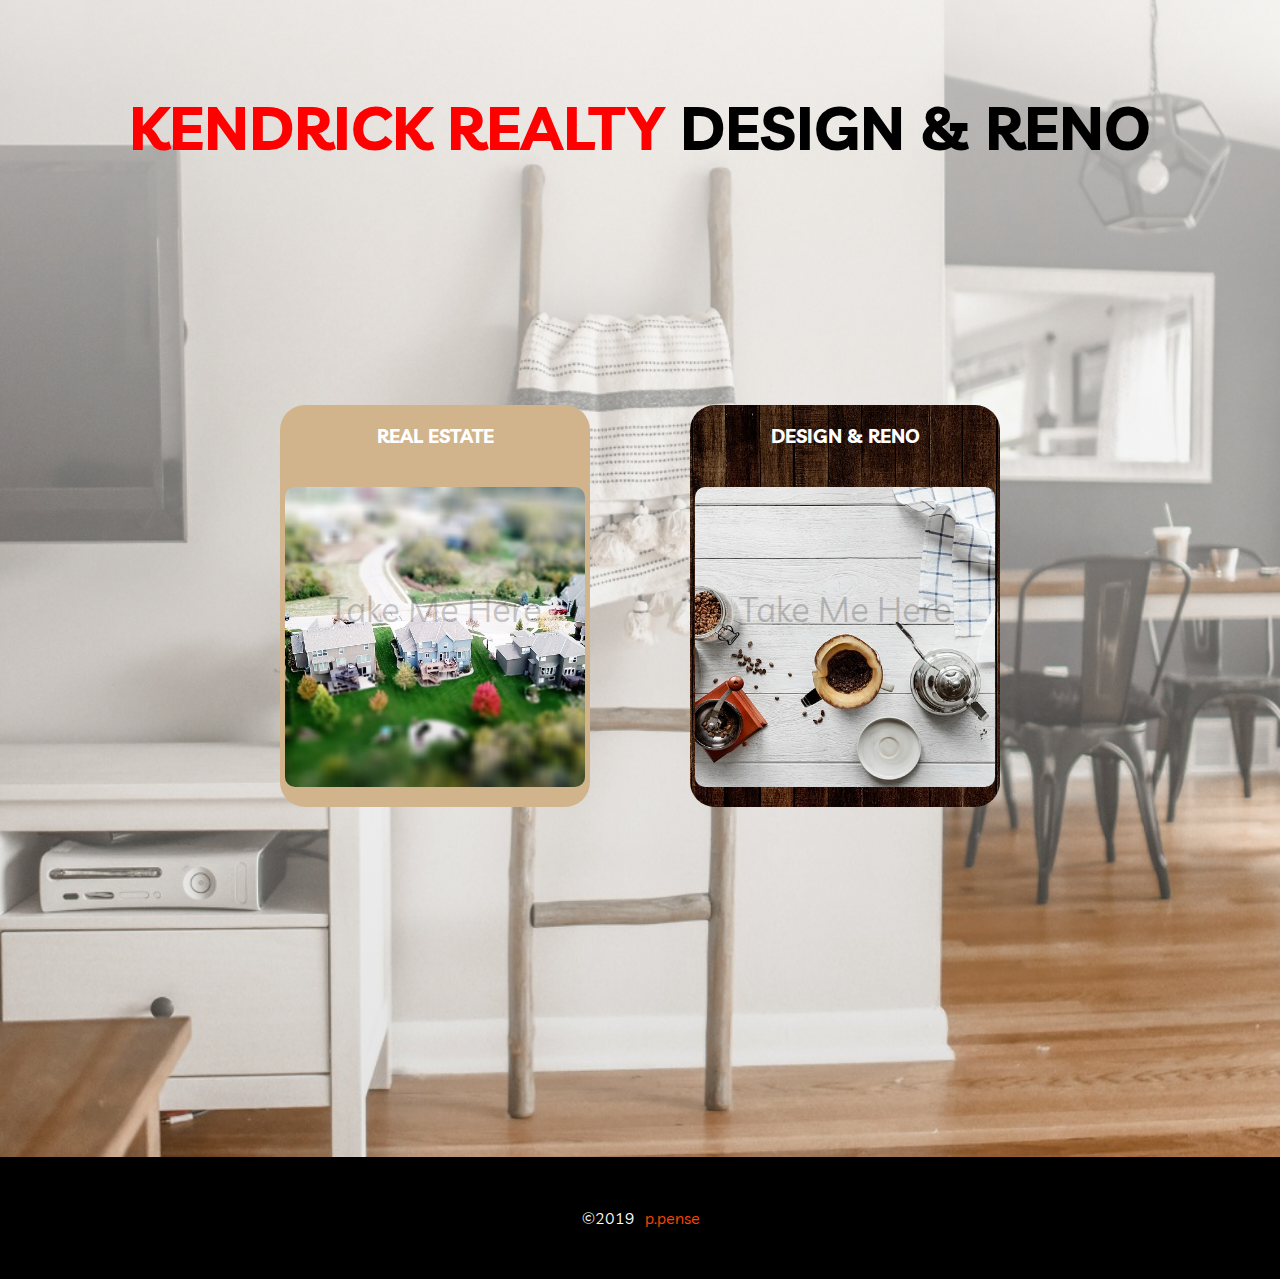
<file: index.html>
<!DOCTYPE html>
<html lang="en">

<head>
    <meta charset="UTF-8">
    <meta name="viewport" content="width=device-width, initial-scale=1.0">
    <meta http-equiv="X-UA-Compatible" content="ie=edge">
    <link href="https://fonts.googleapis.com/css?family=Livvic&display=swap" rel="stylesheet">
    <link rel="stylesheet" href="css/main.css">
    <title>Document</title>
</head>

<body>

    <!--  MAIN BODY WRAPPER  -->
    <div id="wrapper">

        <!--  HEADER  -->
        <section id="header">
            <h1>KENDRICK REALTY <span>DESIGN & RENO</span></h1>
        </section>
        <!--  HEADER ~ END  -->

        <!--  THUMBNAIL IMAGES AND LINKS  -->
        <section id="websiteThumbnails">

            <!--  REALTY THUMBNAIL LINK  -->
            <div id="realty">
                <div id="realtyImage">
                    <h3 id="realtyHeading">Real Estate</h3>
                    <a href="realtyPage/index.html"><img src="images/realty1.jpg" alt="Image of a miniture neighborhood">
                        <div class="overlayRealty">
                            <div class="textRealty">
                                <p>Take Me Here</p>
                            </div>
                        </div>
                    </a>
                </div>
            </div>
            <!--  REALTY THUMBNAIL LINK ~ END  -->

            <!--  DESIGN THUMBNAIL LINK  -->
            <div id="design">
                <div id="designImage">
                    <h3 id="designHeading">Design & Reno</h3>
                    <a href="#" onclick="alert('Stay Tuned:  This page is still pending design and construction.')"><img src="images//designReno/design1.jpg" alt="Aerial view of people making drip coffee">
                        <div class="overlayDesign">
                            <div class="textDesign">
                                <p>Take Me Here</p>
                            </div>
                        </div>
                    </a>
                </div>
            </div>
            <!-- DESIGN THUMBNAIL LINK ~ END  -->

        </section>
        <!--  REALTY THUMBNAIL LINK ~ END  -->

    </div>
    <!--  MAIN BODY WRAPPER ~ END  -->

    <!--  FOOTER  -->
    <footer id="footer">
            <div class="copyWrite">
                <span>&copy2019</span>
                <p><a href="https://p2-dev.com" target="_blank">p.pense</a></p>
            </div>
    </footer>
    <!--  FOOTER ~ END  -->

</body>
</html>
</file>
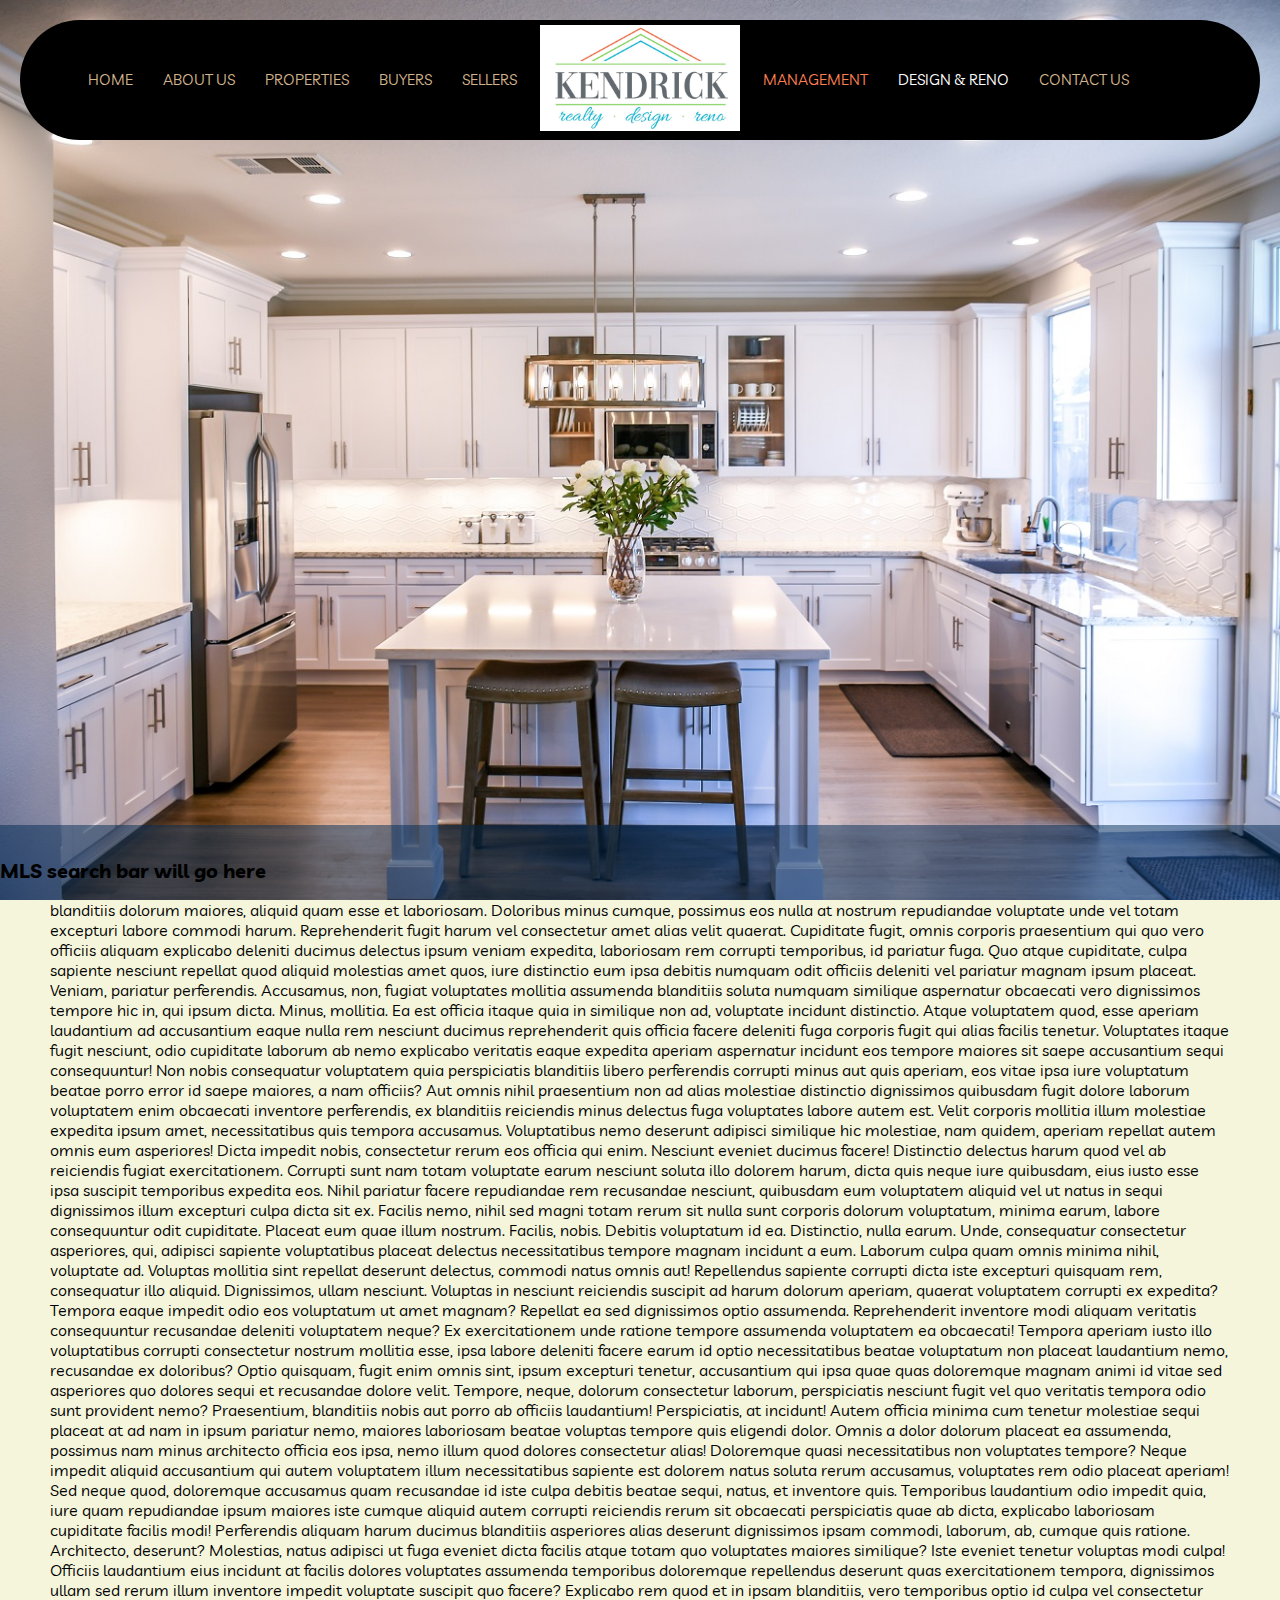
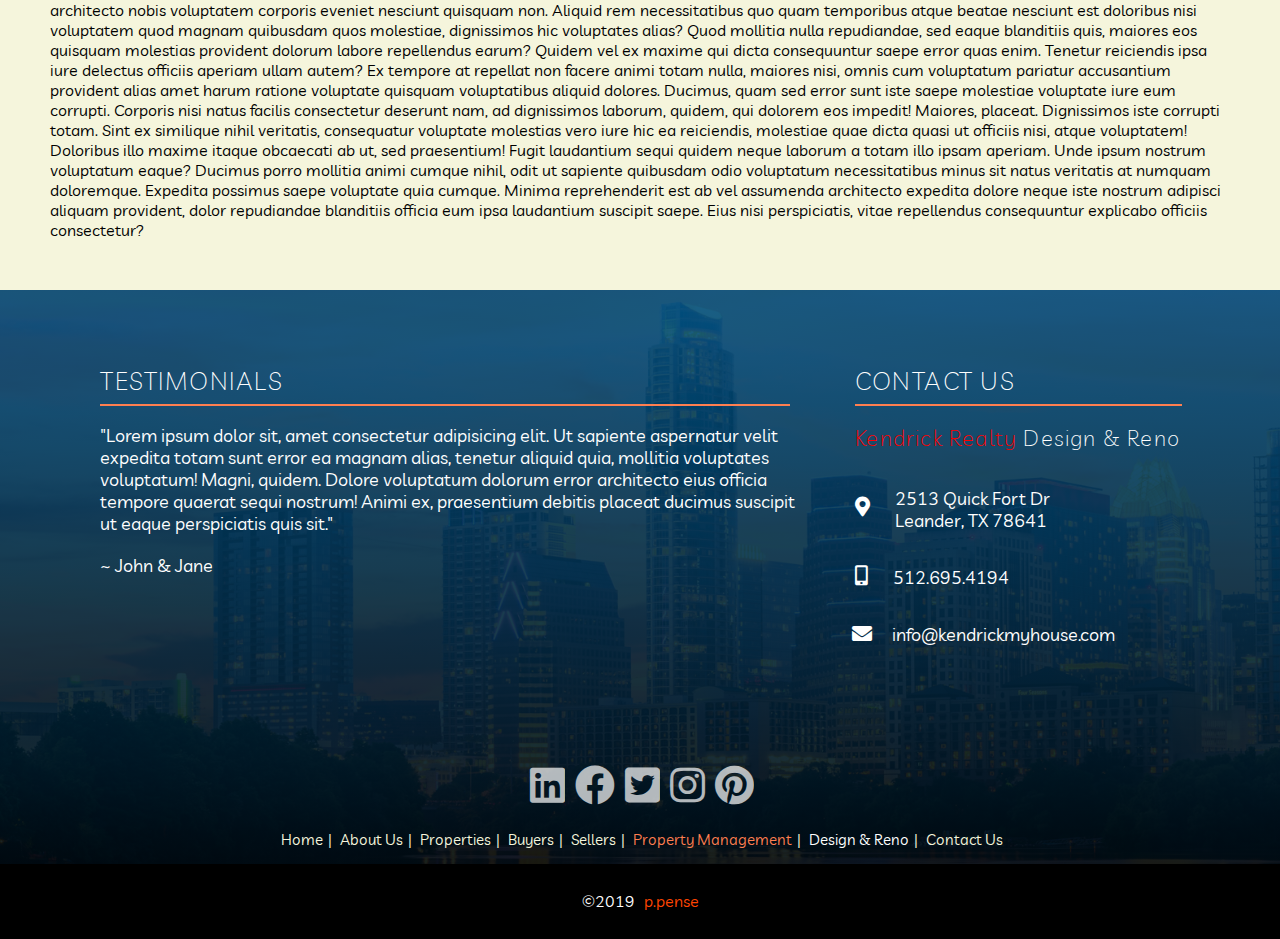
<file: realtyPage/index.html>
<!DOCTYPE html>
<html lang="en">

<head>
    <meta charset="UTF-8">
    <meta name="viewport" content="width=device-width, initial-scale=1.0">
    <meta http-equiv="X-UA-Compatible" content="ie=edge">
    <link href="https://fonts.googleapis.com/css?family=Livvic&display=swap" rel="stylesheet">
    <link rel="stylesheet" href="https://use.fontawesome.com/releases/v5.7.2/css/all.css">
    <link rel="stylesheet" href="css/main.css">
    <title>Realty Main Landing Page</title>
</head>

<body>

    <script type="text/javascript">alert("Enjoy the page, but please know this page is still under construction.")</script>

    <div class="container1">
        <slider>
            <slide><p></p></slide>
            <slide><p></p></slide>
            <slide><p></p></slide>
            <slide><p></p></slide>
        </slider>
        <div class="test">
            <h5>MLS search bar will go here</h5>
        </div>
    </div>
    
    <!--  MOBILE NAV BAR  -->
    <header id="mobileNavContainer">
        <div class="inner">
            <div class="logo">
                <a href="../index.html">
                    <img src="/images/logos/MainLogo.jpg" class="logoImg">
                </a>
            </div>
        
            <div class="burger">
                <input type="checkbox" id="nav" class="hidden">
                <label for="nav" class="nav-btn">
                    <i></i>
                    <i></i>
                    <i></i>
                </label>
            </div>
        
            <div class="container">
                <nav class="mobileNav">
                    <div class="nav-wrapper">
                        <ul class="nav-links">
                            <li><a href="#" class="active">Home</a></li>
                            <li><a href="#">About Us</a></li>
                            <li><a href="#">Properties</a></li>
                            <li><a href="#">Buyers</a></li>
                            <li><a href="#">Sellers</a></li>
                            <li id="management"><a href="#">Management</a></li>
                            <li id="designReno"><a href="#">Design & Reno</a></li>
                            <li><a href="#">Contact Us</a></li>
                        </ul>
                    </div>
                </nav>
            </div>
        </div>
    </header>
    <!--  MOBILE NAV BAR ~ END  -->

    <!--  DESKTOP MENU AND NAVBAR  -->
    <header id="navContainer">
        <nav class="nav-inner">
            <ul class="menu menu-left">
                <li><a href="#">Home</a></li>
                <li><a href="#">About Us</a></li>
                <li><a href="#">Properties</a></li>
                <li><a href="#">Buyers</a></li>
                <li><a href="#">Sellers</a></li>
            </ul>
            <div class="navbar-logo">
                <a href="../index.html">
                    <img src="/images//logos/MainLogo.jpg" alt="Logo of Kendrick Realty Design & Reno">
                </a>
            </div>
            <ul class="menu menu-right">
                <li id="management"><a href="#">Management</a></li>
                <li id="designReno"><a href="#">Design & Reno</a></li>
                <li><a href="#">Contact Us</a></li>
            </ul>
        </nav>
    </header>
    <!--  DESKTOP MENU AND NAVBAR ~ END  -->

    <!--  SECTIONS  -->

    <div class="filler">
        <p>Lorem ipsum dolor, sit amet consectetur adipisicing elit. Voluptas tempora consectetur, itaque non suscipit minus ipsam doloribus deserunt similique possimus, numquam a. Quasi velit voluptates, repudiandae tempora, obcaecati blanditiis, quae sint quis possimus labore ratione totam beatae. Officiis explicabo ipsa blanditiis dolorum maiores, aliquid quam esse et laboriosam. Doloribus minus cumque, possimus eos nulla at nostrum repudiandae voluptate unde vel totam excepturi labore commodi harum. Reprehenderit fugit harum vel consectetur amet alias velit quaerat. Cupiditate fugit, omnis corporis praesentium qui quo vero officiis aliquam explicabo deleniti ducimus delectus ipsum veniam expedita, laboriosam rem corrupti temporibus, id pariatur fuga. Quo atque cupiditate, culpa sapiente nesciunt repellat quod aliquid molestias amet quos, iure distinctio eum ipsa debitis numquam odit officiis deleniti vel pariatur magnam ipsum placeat. Veniam, pariatur perferendis. Accusamus, non, fugiat voluptates mollitia assumenda blanditiis soluta numquam similique aspernatur obcaecati vero dignissimos tempore hic in, qui ipsum dicta. Minus, mollitia. Ea est officia itaque quia in similique non ad, voluptate incidunt distinctio. Atque voluptatem quod, esse aperiam laudantium ad accusantium eaque nulla rem nesciunt ducimus reprehenderit quis officia facere deleniti fuga corporis fugit qui alias facilis tenetur. Voluptates itaque fugit nesciunt, odio cupiditate laborum ab nemo explicabo veritatis eaque expedita aperiam aspernatur incidunt eos tempore maiores sit saepe accusantium sequi consequuntur! Non nobis consequatur voluptatem quia perspiciatis blanditiis libero perferendis corrupti minus aut quis aperiam, eos vitae ipsa iure voluptatum beatae porro error id saepe maiores, a nam officiis? Aut omnis nihil praesentium non ad alias molestiae distinctio dignissimos quibusdam fugit dolore laborum voluptatem enim obcaecati inventore perferendis, ex blanditiis reiciendis minus delectus fuga voluptates labore autem est. Velit corporis mollitia illum molestiae expedita ipsum amet, necessitatibus quis tempora accusamus. Voluptatibus nemo deserunt adipisci similique hic molestiae, nam quidem, aperiam repellat autem omnis eum asperiores! Dicta impedit nobis, consectetur rerum eos officia qui enim. Nesciunt eveniet ducimus facere! Distinctio delectus harum quod vel ab reiciendis fugiat exercitationem. Corrupti sunt nam totam voluptate earum nesciunt soluta illo dolorem harum, dicta quis neque iure quibusdam, eius iusto esse ipsa suscipit temporibus expedita eos. Nihil pariatur facere repudiandae rem recusandae nesciunt, quibusdam eum voluptatem aliquid vel ut natus in sequi dignissimos illum excepturi culpa dicta sit ex. Facilis nemo, nihil sed magni totam rerum sit nulla sunt corporis dolorum voluptatum, minima earum, labore consequuntur odit cupiditate. Placeat eum quae illum nostrum. Facilis, nobis. Debitis voluptatum id ea. Distinctio, nulla earum. Unde, consequatur consectetur asperiores, qui, adipisci sapiente voluptatibus placeat delectus necessitatibus tempore magnam incidunt a eum. Laborum culpa quam omnis minima nihil, voluptate ad. Voluptas mollitia sint repellat deserunt delectus, commodi natus omnis aut! Repellendus sapiente corrupti dicta iste excepturi quisquam rem, consequatur illo aliquid. Dignissimos, ullam nesciunt. Voluptas in nesciunt reiciendis suscipit ad harum dolorum aperiam, quaerat voluptatem corrupti ex expedita? Tempora eaque impedit odio eos voluptatum ut amet magnam? Repellat ea sed dignissimos optio assumenda. Reprehenderit inventore modi aliquam veritatis consequuntur recusandae deleniti voluptatem neque? Ex exercitationem unde ratione tempore assumenda voluptatem ea obcaecati! Tempora aperiam iusto illo voluptatibus corrupti consectetur nostrum mollitia esse, ipsa labore deleniti facere earum id optio necessitatibus beatae voluptatum non placeat laudantium nemo, recusandae ex doloribus? Optio quisquam, fugit enim omnis sint, ipsum excepturi tenetur, accusantium qui ipsa quae quas doloremque magnam animi id vitae sed asperiores quo dolores sequi et recusandae dolore velit. Tempore, neque, dolorum consectetur laborum, perspiciatis nesciunt fugit vel quo veritatis tempora odio sunt provident nemo? Praesentium, blanditiis nobis aut porro ab officiis laudantium! Perspiciatis, at incidunt! Autem officia minima cum tenetur molestiae sequi placeat at ad nam in ipsum pariatur nemo, maiores laboriosam beatae voluptas tempore quis eligendi dolor. Omnis a dolor dolorum placeat ea assumenda, possimus nam minus architecto officia eos ipsa, nemo illum quod dolores consectetur alias! Doloremque quasi necessitatibus non voluptates tempore? Neque impedit aliquid accusantium qui autem voluptatem illum necessitatibus sapiente est dolorem natus soluta rerum accusamus, voluptates rem odio placeat aperiam! Sed neque quod, doloremque accusamus quam recusandae id iste culpa debitis beatae sequi, natus, et inventore quis. Temporibus laudantium odio impedit quia, iure quam repudiandae ipsum maiores iste cumque aliquid autem corrupti reiciendis rerum sit obcaecati perspiciatis quae ab dicta, explicabo laboriosam cupiditate facilis modi! Perferendis aliquam harum ducimus blanditiis asperiores alias deserunt dignissimos ipsam commodi, laborum, ab, cumque quis ratione. Architecto, deserunt? Molestias, natus adipisci ut fuga eveniet dicta facilis atque totam quo voluptates maiores similique? Iste eveniet tenetur voluptas modi culpa! Officiis laudantium eius incidunt at facilis dolores voluptates assumenda temporibus doloremque repellendus deserunt quas exercitationem tempora, dignissimos ullam sed rerum illum inventore impedit voluptate suscipit quo facere? Explicabo rem quod et in ipsam blanditiis, vero temporibus optio id culpa vel consectetur architecto nobis voluptatem corporis eveniet nesciunt quisquam non. Aliquid rem necessitatibus quo quam temporibus atque beatae nesciunt est doloribus nisi voluptatem quod magnam quibusdam quos molestiae, dignissimos hic voluptates alias? Quod mollitia nulla repudiandae, sed eaque blanditiis quis, maiores eos quisquam molestias provident dolorum labore repellendus earum? Quidem vel ex maxime qui dicta consequuntur saepe error quas enim. Tenetur reiciendis ipsa iure delectus officiis aperiam ullam autem? Ex tempore at repellat non facere animi totam nulla, maiores nisi, omnis cum voluptatum pariatur accusantium provident alias amet harum ratione voluptate quisquam voluptatibus aliquid dolores. Ducimus, quam sed error sunt iste saepe molestiae voluptate iure eum corrupti. Corporis nisi natus facilis consectetur deserunt nam, ad dignissimos laborum, quidem, qui dolorem eos impedit! Maiores, placeat. Dignissimos iste corrupti totam. Sint ex similique nihil veritatis, consequatur voluptate molestias vero iure hic ea reiciendis, molestiae quae dicta quasi ut officiis nisi, atque voluptatem! Doloribus illo maxime itaque obcaecati ab ut, sed praesentium! Fugit laudantium sequi quidem neque laborum a totam illo ipsam aperiam. Unde ipsum nostrum voluptatum eaque? Ducimus porro mollitia animi cumque nihil, odit ut sapiente quibusdam odio voluptatum necessitatibus minus sit natus veritatis at numquam doloremque. Expedita possimus saepe voluptate quia cumque. Minima reprehenderit est ab vel assumenda architecto expedita dolore neque iste nostrum adipisci aliquam provident, dolor repudiandae blanditiis officia eum ipsa laudantium suscipit saepe. Eius nisi perspiciatis, vitae repellendus consequuntur explicabo officiis consectetur?</p>
    </div>
    <!--  SECTIONS ~ END  -->

    <!--  FOOTER  -->
    <footer>
        <div class="footerwrapper">
            <div class="footerTop">
                <div class="footerTestimonials">
                    <h3>Testimonials</h3>
                    <hr>
                    <p>"Lorem ipsum dolor sit, amet consectetur adipisicing elit. Ut sapiente aspernatur velit expedita totam sunt error ea magnam alias, tenetur aliquid quia, mollitia voluptates voluptatum! Magni, quidem. Dolore voluptatum dolorum error architecto eius officia tempore quaerat sequi nostrum! Animi ex, praesentium debitis placeat ducimus suscipit ut eaque perspiciatis quis sit."</p>
                    <p><span>~ John & Jane</span></p>
                </div>
                <div class="footerContactUs">
                    <h3>Contact Us</h3>
                    <hr>
                    <h4><span>Kendrick Realty</span> Design & Reno</h4>
                    <p id="address"><i class="fas fa-map-marker-alt"></i>
                        <span>
                            2513 Quick Fort Dr
                            <br>
                            Leander, TX  78641
                        </span>
                    </p>
                    <p class="phoneNumber"><i class="fas fa-mobile-alt"></i>
                        <span>
                            512.695.4194<!--512.553.1222-->
                        </span>
                    </p>
                    <p class="email">
                        <a href="#"><i class="fas fa-envelope" id="email"></i>
                            <span>
                                info@kendrickmyhouse.com
                            </span>
                        </a>
                    </p>
                </div>
            </div>
            <div id="connectWithUs">
                <ul class="socialIcons">
                    <li><a href="#"><i class="fab fa-linkedin"></i></a></li>
                    <li><a href="#"><i class="fab fa-facebook"></i></a></li>
                    <li><a href="#"><i class="fab fa-twitter-square"></i></a></li>
                    <li><a href="#"><i class="fab fa-instagram"></i></a></li>
                    <li><a href="#"><i class="fab fa-pinterest"></i></a></li>
                </ul>
            </div>
            <div class="footerMenu">
                <ul class="footerLinks">
                    <li><a href="#">Home</a></li>
                    <li><a href="#">About Us</a></li>
                    <li><a href="#">Properties</a></li>
                    <li><a href="#">Buyers</a></li>
                    <li><a href="#">Sellers</a></li>
                    <li id="management"><a href="#">Property Management</a></li>
                    <li id="designReno"><a href="#">Design & Reno</a></li>
                    <li><a href="#">Contact Us</a></li>
                </ul>
            </div>
        </div>
        <div id="bottomFooter">
            <div class="copyWrite">
                <span>&copy2019</span>
                <a href="https://p2-dev.com" target="_blank">p.pense</a>
            </div>
        </div>
    </footer>
    <!--  FOOTER ~ END  -->

    <!--  SCRIPTS  -->
    <script src="https://ajax.googleapis.com/ajax/libs/jquery/1.11.0/jquery.min.js"></script>
    <script src="./js/parallax.min.js"></script>
    <script src="./js/main.js"></script>
    <!--  SCRIPTS ~ END  -->

</body>
</html>
</file>
<file: css/main.css>
html, body {
    margin: 0;
    padding: 0;
    font-family: 'Livvic', sans-serif;
}

#wrapper {
    color: red;
    height: 100%;
    padding: 50px;
    background-image: 
        linear-gradient(
            rgb(255, 255, 255, .7),
            rgba(0, 0, 0, .1)
        ),
        url(../images/backgrounds/background11.jpg);
    background-size: cover;
    background-repeat: no-repeat;
    background-position: center;
    padding-bottom: 300px;
}

#header {
    text-align: center;
    font-size: 30px;
    padding-bottom: 150px;
}

#header span {
    color: black;
}

#websiteThumbnails {
    justify-content: center;
    display: -ms-flexbox;
    -ms-flexbox-wrap: wrap;
    -ms-flexbox-direction: column;
    -webkit-flex-flow: row wrap;
    flex-flow: row wrap;
    display: -webkit-box;
    display: flex;
    align-items: center;
}

#websiteThumbnails a {
    -webkit-box-flex: auto;
    -ms-flex: auto;
    flex: auto;
    width: 200px;
    margin: .5vw;
}

#websiteThumbnails a img {
    display: block;
    width: 300px;
    height: 300px;
    object-fit: cover;
    object-position: center;
    margin: 0 5px;
    border-radius: 10px;
}

#realty {
    color: white;
    position: relative;
    background: tan;
    /*
    background: url(../images/background18.jpg);
    background-size: cover;
    background-repeat: no-repeat;
    background-position: center center;
    */
    border-radius: 25px;
    margin: 50px;
}

#realty:hover {
    color: black;
    background: white;
}

#realty:hover a img {
    opacity: .5;
}

#design {
    color: white;
    position: relative;
    background: url(../images/backgrounds/background2.jpg);
    background-size: cover;
    background-repeat: no-repeat;
    background-position: center center;
    border-radius: 25px;
    margin: 50px;
}

#design:hover {
    background: black;
}

#design:hover a img {
    opacity: .5;    
}

.overlayRealty {
    position: absolute;
    margin: -320px 5px;
    height: 300px;
    width: 300px;
    transition: .5s ease; 
}

.textRealty {
    color: black;
    font-size: 35px;
    height: 300px;
    width: 300px;
    margin-top: -15px;
    opacity: .2;
    text-align: center;
}

.textRealty:hover {
    opacity: 1;
}

.textRealty p {
    padding-top: 100px;
}

.overlayDesign {
    position: absolute;
    margin: -320px 5px;
    height: 300px;
    width: 300px;
    transition: .5s ease;
}

.textDesign {
    color: black;
    font-size: 35px;
    height: 300px;
    width: 300px;
    margin-top: -15px;
    opacity: .2;
    text-align: center;
}

.textDesign:hover {
    opacity: 1;
}

.textDesign p {
    padding-top: 100px;
}

#realtyHeading {
    text-align: center;
    text-transform: uppercase;
}

#designHeading {
    text-align: center;
    text-transform: uppercase;
}

#footer {
    text-align: center;
    color: white;
    background: black;
    padding: 30px;
}

.copyWrite {
    display: grid;
    grid-template-columns: repeat(2, 1fr);
}

#footer span {
    grid-column: 1/2;
    justify-self: end;
    align-self: center;
    padding: 5px;
}

#footer p {
    grid-column: 2/3;
    justify-self: start;
    align-self: center;
    padding: 5px;
}

#footer p a {
    text-decoration: none;
    color: orangered;
}


@media screen and (max-width: 800px) {

    #header {
        padding-bottom: 50px;
    }
    
    #websiteThumbnails a img {
        width: 200px;
        height: 200px;
    }

    .overlayRealty {
        margin-top: -200px;
        width: 200px;
        height: 200px;
    }

    .overlayDesign {
        margin-top: -200px;
        width: 200px;
        height: 200px;
    }

    .textRealty {
        font-size: 25px;
        margin-top: 0px;
        height: 200px;
        width: 200px;
    }

    .textRealty p {
        position: absolute;
        margin: 0;
        padding: 0;
        width: 200px;
        text-align: center;
        margin-top: 50px;  
    }

    .textDesign {
        font-size: 25px;
        margin-top: 0px;
        height: 200px;
        width: 200px;
    }

    .textDesign p {
        position: absolute;
        margin: 0;
        padding: 0;
        width: 200px;
        text-align: center;
        margin-top: 50px;  
    }
}

@media screen and (max-width: 760px) {

    #wrapper {
        padding: 50px 0px;
    }
    
    #websiteThumbnails a img {
        width: 150px;
        height: 150px;
    }

    .overlayRealty {
        margin-top: -150px;
        width: 150px;
        height: 150px;
    }

    .overlayDesign {
        margin-top: -150px;
        width: 150px;
        height: 150px;
    }

    .textRealty {
        font-size: 20px;
        margin-top: 0px;
        width: 150px;
        height: 150px;
    }

    .textRealty p {
        margin: 0;
        padding: 0;
        width: 150px;
        margin-top: 40px;
        text-align: center;
        position: absolute;
    }

    .textDesign {
        font-size: 20px;
        margin-top: 0px;
        width: 150px;
        height: 150px;
    }

    .textDesign p {
        margin: 0;
        padding: 0;
        width: 150px;
        margin-top: 40px;
        text-align: center;
        position: absolute;
    }

}

@media screen and (max-width: 600px) {

    #header {
        font-size: 15px;
    }
    
    #realty {
        margin-bottom: 50px;
    }

    #websiteThumbnails a img {
        width: 200px;
        height: 200px;
    }

    .overlayRealty {
        margin-top: -200px;
        width: 200px;
        height: 200px;
    }

    .overlayDesign {
        margin-top: -200px;
        width: 200px;
        height: 200px;
    }

    .textRealty {
        font-size: 22px;
        margin-top: 0px;
        height: 200px;
        width: 200px;
    }

    .textRealty p {
        margin-top: 60px;
        width: 200px;
    }

    .textDesign {
        font-size: 22px;
        margin-top: 0px;
        height: 200px;
        width: 200px;
    }

    .textDesign p {
        margin-top: 60px;
        width: 200px;
    }
}
</file>
<file: realtyPage/css/main.css>
html, body {
    margin: 0;
    padding: 0;
    background: beige;
    font-family: 'Livvic', sans-serif;
}


/*  DESKTOP MENU AND NAVIGATION BAR  */
#navContainer {
    margin: 0;
    padding: 20px;
    z-index: 99;
    position: relative;
}

.sticky-nav #navContainer {
    position: sticky;
    top: 0px;
    padding: 0px;
}

.nav-inner {
    background-color: black;
    border-radius: 100px;
    display: flex;
    justify-content: space-between;
    align-items: center;
    transition: all 300ms linear;
}

.nav-properties .nav-inner {
    background-color: rgba(0, 0, 0, .9);
    border-radius: 0px;
    transition: all 300ms linear;
}

.menu {
    list-style: none;
    padding: 0;
    margin: 0;
    display: flex;
    flex: 1 0 40vw;
}

.menu li {
    line-height: 45px;
    padding: 10px;
    border-radius: 50px;
    margin: 0 5px;
    transition: all 300ms linear;
}

.menu li:hover {
    transition: all 500ms linear;
}

.menu li:hover a, #management:hover a, #designReno:hover a {
    color: aqua;
}

.menu-left {
    justify-content: flex-end;
}

.menu li a {
    color: tan;
    font-size: 17.5px;
    text-transform: uppercase;
    text-decoration: none;
}

.navbar-logo {
    flex: 0 1 20vw;
    text-align: center;
    margin: 5px 0px;
}

.navbar-logo img {
    width: 200px;
    height: auto;
}

#management a {
    color: coral;
}

#designReno a {
    color: white;
}


/*  RESPONSIVE DESKTOP MENU AND NAVIGATION BAR  */
@media screen and (max-width: 1280px) {

    .menu li a {
        font-size: 15px;
    }
}

@media screen and (max-width: 1160px) {

    .menu li a {
        font-size: 12.5px;
    }
}

/*  HIDING DESKTOP MENU AND NAVIGATION BAR FOR MOBILE  */
@media screen and (max-width: 1000px) {

    #navContainer {
        display: none;
    }
}
/*  HIDING DESKTOP MENU AND NAVIGATION BAR FOR MOBILE ~ END  */
/*  RESPONSIVE DESKTOP MENU AND NAVIGATION BAR ~ END  */
/*  DESKTOP MENU AND NAVIGATION BAR ~ END  */



/*  MOBILE MENU AND NAVIGATION BAR  */
/*  MOBILE MENU HIDDEN ON DEVICES OF WIDER THAN 1000px's  */
@media screen and (min-width: 1000px) {
    #mobileNavContainer {
        display: none;
    }
}
/*  MOBILE MENU HIDDEN ON DEVICES OF WIDER THAN 1000px's ~ END  */


/*  MOBILE MENU ONLY ON DEVICES LESS THAN 1000px's WIDE  */
@media screen and (max-width: 999px) {

    /*  MOBILE MENU & NAVIGATION BAR  */


    #mobileNavContainer {
        background: black;
        width: 100%;
        height: .01px;
        position: relative;
        top: 0;
        z-index: 99;
    }

    .inner {
        position: fixed;
        background: black;
        width: 100%;
    }

    .logo a {
        display: flex;
        height: 100px;
    }

    .logo img {
        margin: auto 0;
        padding-left: 10px;
        height: 75px;
        float: left;
        
    }

    .mobileNav {
        height: 0;
        width: 0;
        border-top: 0;
        border-bottom: 0;
        display: flex;
        justify-content: space-around;
        align-items: center; /* centers menu content vertically */
        min-height: 0vh;
    }

    .mobileNav ul {
        float: right;
    }

    .mobileNav ul li {
        display: inline-block;
    }
    
    .mobileNav ul li a {
        display: inline-block;
        outline: none;
        color: beige;
        text-transform: uppercase;
        text-decoration: none;
        font-size: 17.5px;
        letter-spacing: 1.2px;
        font-weight: 600px;
    }

    .mobileNav ul li a.active {
        background: 0;
    }

    .nav-links {
        position: fixed;
        margin: 0;
        right: 0px;
        height: 100%;  /* height of navbar */
        width: 100%;  /* width of the navbar background */
        display: flex;
        top: 100px;
        flex-direction: column;
        text-align: right;
        background: black;
        transform: translateX(100%);
        transition: transform 0.5s ease-in;
        padding-top: 50px;
    }

    .nav-links li {
        display: block;
        float: none;
        width: 100%;
        text-align: right;
        margin-bottom: 10px;
        opacity: 0;
    }

    .nav-links li a {
        padding: 10px 25px;
        transform: translateX(-20px);
        transition: all 300ms ease;
    }

    .nav-links li a:hover, #management a:hover, #designReno a:hover {
        color: aqua;
    }


    /*  BURGER BTN DESIGN  */
    .burger {
        display: block;
    }

    .nav-btn {
        position: fixed;
        right: 20px;
        top: 25px;
        display: block;
        width: 48px;
        height: 48px;
        cursor: pointer;
        z-index: 9999;
        border-radius: 50%;
    }

    .nav-btn i {
        display: block;
        width: 20px;
        height: 2px;
        background: beige;
        border-radius: 2px;
        margin-left: 14px;
    }

    .nav-btn i:nth-child(1) {
        margin-top: 16px;
    }
    .nav-btn i:nth-child(2) {
        margin-top: 4px;
        opacity: 1;
    }
    .nav-btn i:nth-child(3) {
        margin-top: 4px;
    }
    /*  BURGER BTN DESIGN ~ END  */


    /*  ANIMATED NAVIGATION MENU  */
    .nav-active {
        transform: translateX(0%);
    }

    @keyframes navLinkFade {
        from {
            opacity: 0;
            transform: translateX(-250px);  /* 'a' menu links slide into view */
        }
        to {
            opacity: 1;
            transform: translateX(0px);  /* location for 'a' menu links to stop sliding */
        }
    }
    /*  ANIMATED NAVIGATION MENU ~ END  */



    /*  BURGER ANIMATION EFFECTS  */
    #nav:checked + .nav-btn {
        transform: rotate(45deg);
    }

    #nav:checked + .nav-btn i {
        transition: transform 0.5s ease;
    }

    #nav:checked + .nav-btn i:nth-child(1) {
        transform: translateY(6px) rotate(180deg);
    }

    #nav:checked + .nav-btn i:nth-child(2) {
        opacity: 0;
    }

    #nav:checked + .nav-btn i:nth-child(3) {
        transform: translateY(-6px) rotate(90deg);
    }

    #nav:checked ~ .nav-wrapper {
        z-index: 9990;
        opacity: 1;
    }

    #nav:checked ~ .nav-wrapper ul li a {
        opacity: 1;
        transform: translateX(0);
    }

    .hidden {
        display: none;
    }

    #nav:not(checked) + .nav-btn i {
        transition: transform 0.5s ease;
    }

    #nav:not(checked) + .nav-btn i:nth-child(1) {
        transform: translateY(-2px) rotate(-180px);
        margin-top: 16px;
    }

    #nav:not(checked) + .nav-btn i:nth-child(2) {
        transform: translateY(0px) rotate(-180deg);
        opacity: 1;
    }

    #nav:not(checked) + .nav-btn i:nth-child(3) {
        transform: translateY(0px) rotate(-180deg);  
    }
    /*  BURGER ANIMATION EFFECTS ~ END  */
    /*  MOBILE MENU & NAVIGATION BAR ~ END  */
}
/*  MOBILE MENU ONLY ON DEVICES LESS THAN 1000px's WIDE ~ END  */
/*  MOBILE MENU AND NAVIGATION BAR ~ END  */

/*  MAIN CONTENT ~ SECTIONS  */

/********  SLIDING IMAGES  ************/
.container1 {
    background-size: cover;
    background-position: center;
    background: #f9f9f9;
    font-size: 24px;
}


slider {
    display: block;
    width: 100%;
    height: 100%;
    background-color: #1f1f1f;
    overflow: hidden;
    position: absolute;
    background-position: center;
}

slider > * {
    position: absolute;
    display: block;
    width: 100%;
    height: 100%;
    background: #1f1f1f;
    animation: slide 12s infinite;
    overflow: hidden;
}

slide:nth-child(1) {
    left: 0%;
    animation-delay: -1s;
    background-image: url(/images/realtyHomes/home1.jpg);
    background-size: cover;
    background-position: center;
}

slide:nth-child(2) {
    animation-delay: 2s;
    background-image: url(/images/realtyHomes/home2.jpg);
    background-size: cover;
    background-position: center;
}

slide:nth-child(3) {
    animation-delay: 5s;
    background-image: url(/images/realtyHomes/home3.jpg);
    background-size: cover;
    background-position: center;
}

slide:nth-child(4) {
    left: 0%;
    animation-delay: 8s;
    background-image: url(/images/realtyHomes/home4.jpg);
    background-size: cover;
    background-position: center;
}

slide p {
    font-family: Comfortaa;
    font-size: 70px;
    text-align: center;
    display: inline-block;
    width: 100%;
    margin-top: 340px;
    color: rgb(212, 41, 41);
}

@keyframes slide {
    0% { left: 100%; width: 100%; }
    5% { left: 0%; }
    25% { left: 0%; }
    30% { left: -100%; width: 100%; }
    30.0001% { left: -100%; width: 0%; }
    100% { left: 100%; width: 0%; }
}

.test {
    bottom: 0px;
    width: 100%;
    height: 75px;
    background-color: rgba(0, 42, 84, .5);
    position: absolute;
    z-index: 98;
}
/********  END ~ SLIDING IMAGES  ************/


.filler {
    margin: 50px;
    margin-top: 700px;
}

/*  MAIN CONTENT ~ SECTIONS ~ END  */




/********  FOOTER  ************/
footer {
    margin: 0;
    padding: 0;
    color: beige;
    background: 
        linear-gradient(
            rgba(0, 79, 124, 0.9),
            rgba(0, 0, 0, 0.9)
        ),
        url(/images/BIG-Austin-Skyline-.jpeg);
    background-size: cover;
    background-position: center;
    background-repeat: no-repeat;
}

.footerwrapper {
    padding: 0px 50px;
}

.footerTop {
    display: flex;
    margin: 50px;
}

.footerTestimonials {
    color: white;
    margin: 0;
    padding: 50px 0px;
    padding-right: 25px;
    flex-grow: 3;
    display: flex;
    flex-direction: column;
    justify-content: flex-start;
}

.footerTestimonials h3 {
    color: white;
    text-transform: uppercase;
    font-size: 25px;
    font-weight: 200;
    margin-bottom: 0px;
    letter-spacing: 1.5px;
}

.footerTestimonials hr {
    color: coral;
    border-style: solid;
    width: 97.5%;
    margin-left: 0px;
}

.footerTestimonials p {
    margin: 0;
    padding: 10px 0px;
    font-size: 17.5px;
}

.footerContactUs {
    color: white;
    margin: 0;
    padding: 50px 0px;
    padding-left: 25px;
    flex-grow: 1;
    display: flex;
    flex-direction: column;
    justify-content: flex-start;
}

.footerContactUs h3 {
    color: white;
    text-transform: uppercase;
    font-size: 25px;
    font-weight: 200;
    margin-bottom: 0px;
    letter-spacing: 1.5px;
}

.footerContactUs hr {
    color: coral;
    border-style: solid;
    width: 100%;
}

.footerContactUs h4 {
    color: white;
    white-space: nowrap;
    letter-spacing: 1.2px;
    font-size: 22px;
    font-weight: 200;
    margin: 0;
    padding: 10px 0px;
}

.footerContactUs h4 span {
    color: red;
}

.footerContactUs p {
    margin: 0;
    padding: 10px 0px;
    font-size: 17.5px;
    display: flex;
}

.footerContactUs #address span {
    display: flex;
    flex-direction: column;
}

.fa-map-marker-alt {
    padding-top: 10px;
}

.fa-envelope {
    margin-left: -3px;
}

.footerContactUs p {
    padding-top: 25px;
}

.footerContactUs p span {
    margin-left: 25px;
}

.footerContactUs i {
    font-size: 20px;
}

.email a {
    text-decoration: none;
    color: white;
}

.email a:hover {
    color: aqua;
}

.email a span {
    margin-left: 16px;
}

#connectWithUs {
    margin-bottom: -25px;
}

#connectWithUs ul {
    padding-right: 37px;
    display: flex;
    list-style: none;
    justify-content: center;
    font-size: 40px;
}

#connectWithUs ul li {
    padding: 5px;
}

#connectWithUs ul li a {
    color: white;
    opacity: .7;
}

#connectWithUs ul li a:hover {
    color: aqua;
    opacity: 1;
}

.footerMenu {
    font-size: 15px;
}

.footerMenu ul {
    padding-right: 37px;
    display: flex;
    list-style: none;
    justify-content: center;
}

.footerMenu ul li:not(:first-child):before {
    content: " | ";
}

.footerMenu ul li a {
    color: beige;
    padding: 5px;
    text-decoration: none;
}

.footerMenu ul li a:hover {
    color: aqua;
}

#bottomFooter {
    margin: 0;
    padding: 0;
    color: white;
    width: 100%;
    height: 75px;
    background: black;
    display: flex;
    justify-content: center;
    align-items: center;
}

#bottomFooter span {
    padding-right: 2.5px;
}

#bottomFooter a {
    color: orangered;
    text-decoration: none;
    padding-left: 2.5px;
}

#bottomFooter a:hover {
    color: aqua;
}


/*  RESPONSIVE FOOTER FOR MOBILE DEVICES  */
@media screen and (min-width: 1750px) {

    .footerTop {
        margin: 50px;
        padding: 50px 250px;
    }
}

@media screen and (max-width: 780px) {

    .footerTop {
        display: flex;
        flex-direction: column;
        margin: 0;
        padding: 0;
    }

    .footerTestimonials {
        padding: 0 0 10px 0;
    }

    .footerTestimonials hr {
        width: 100%;
    }

    .footerContactUs {
        padding: 10px 0 0 0;
    }

    .footerContactUs p {
        padding-top: 5px;
    }

    .footerMenu {
        margin: 0 -50px;
        padding: 0;
        font-size: 12.5px;
    }
}

@media screen and (max-width: 700px) {

    .footerMenu {
        display: none;
    }
}

@media screen and (max-width: 500px) {

    .footerTestimonials h3 {
        font-size: 20px;
    }

    .footerTestimonials p {
        font-size: 12.5px;
    }

    .footerContactUs h3 {
        font-size: 20px;
    }

    .footerContactUs h4 {
        font-size: 16.5px;
    }

    .footerContactUs p {
        font-size: 12.5px;
    }
}
/*  RESPONSIVE FOOTER FOR MOBILE DEVICES ~ END  */
/********  FOOTER ~ END  ************/
</file>
